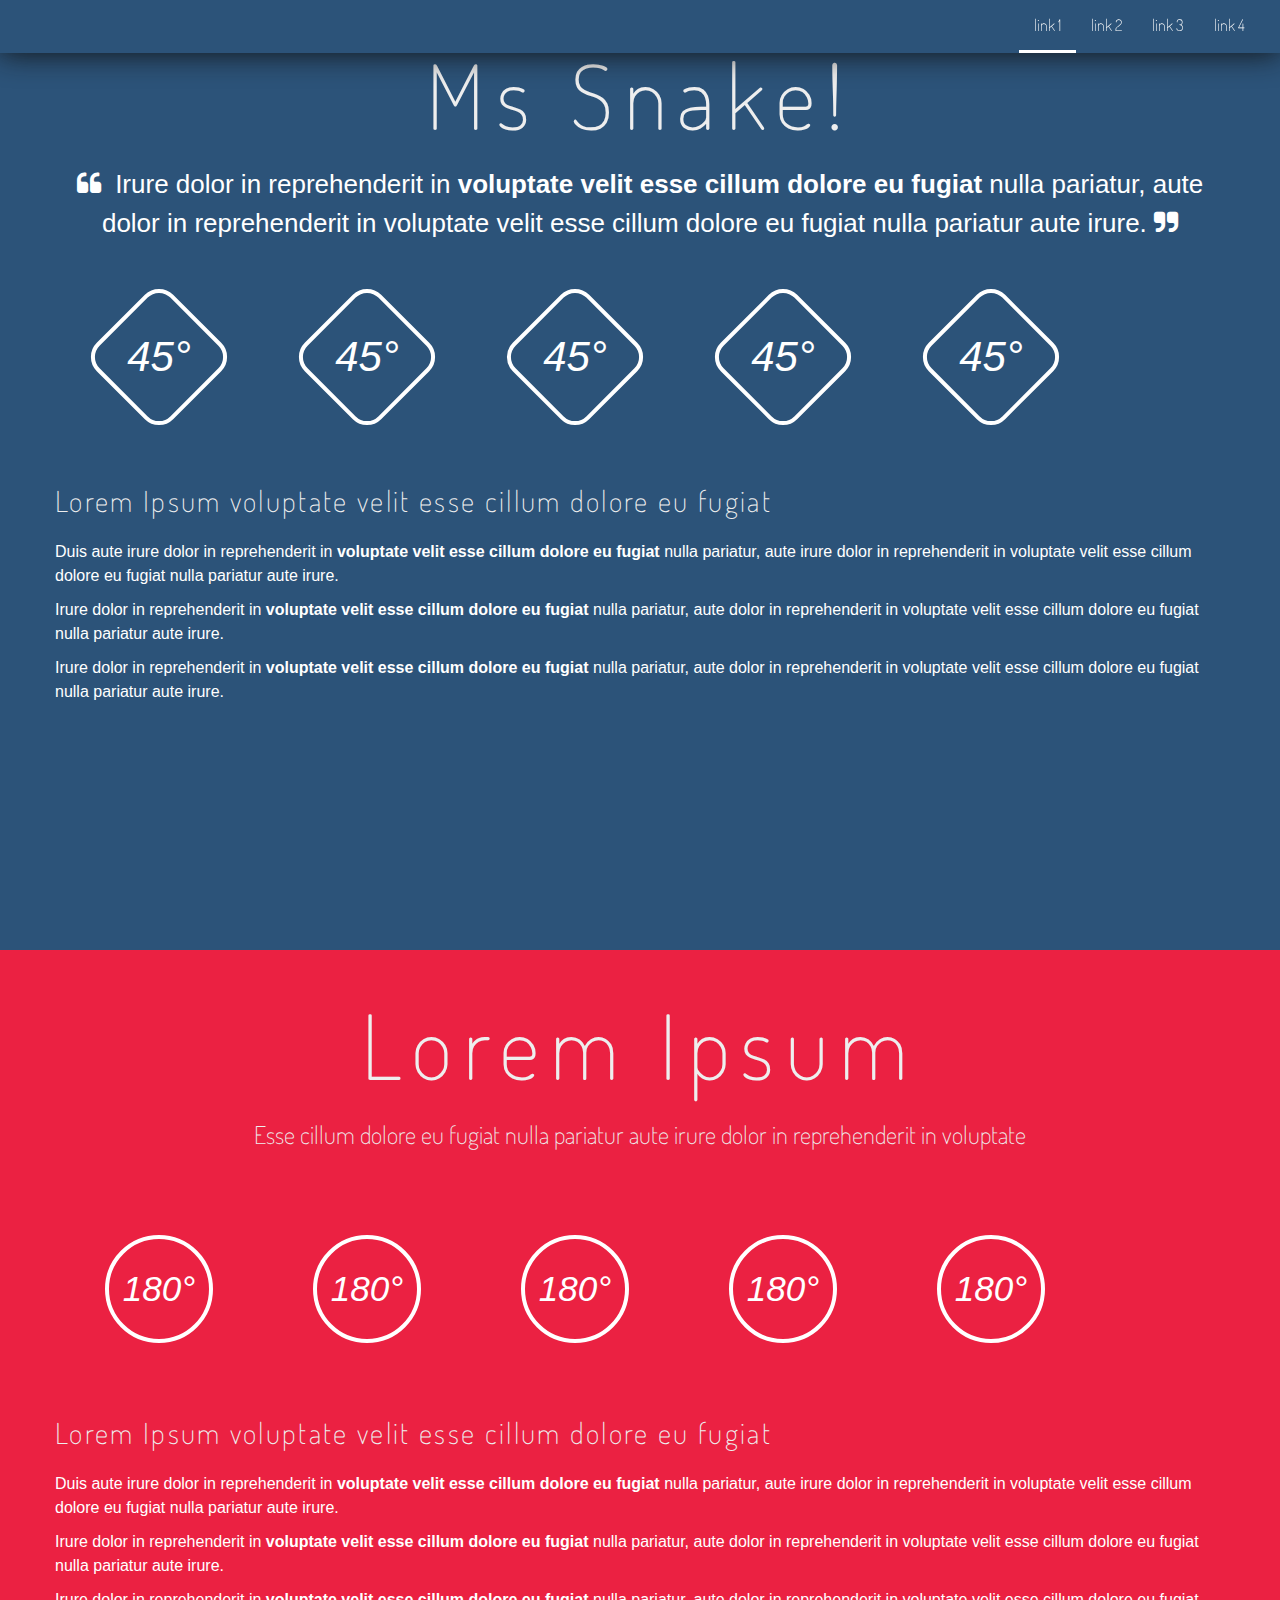
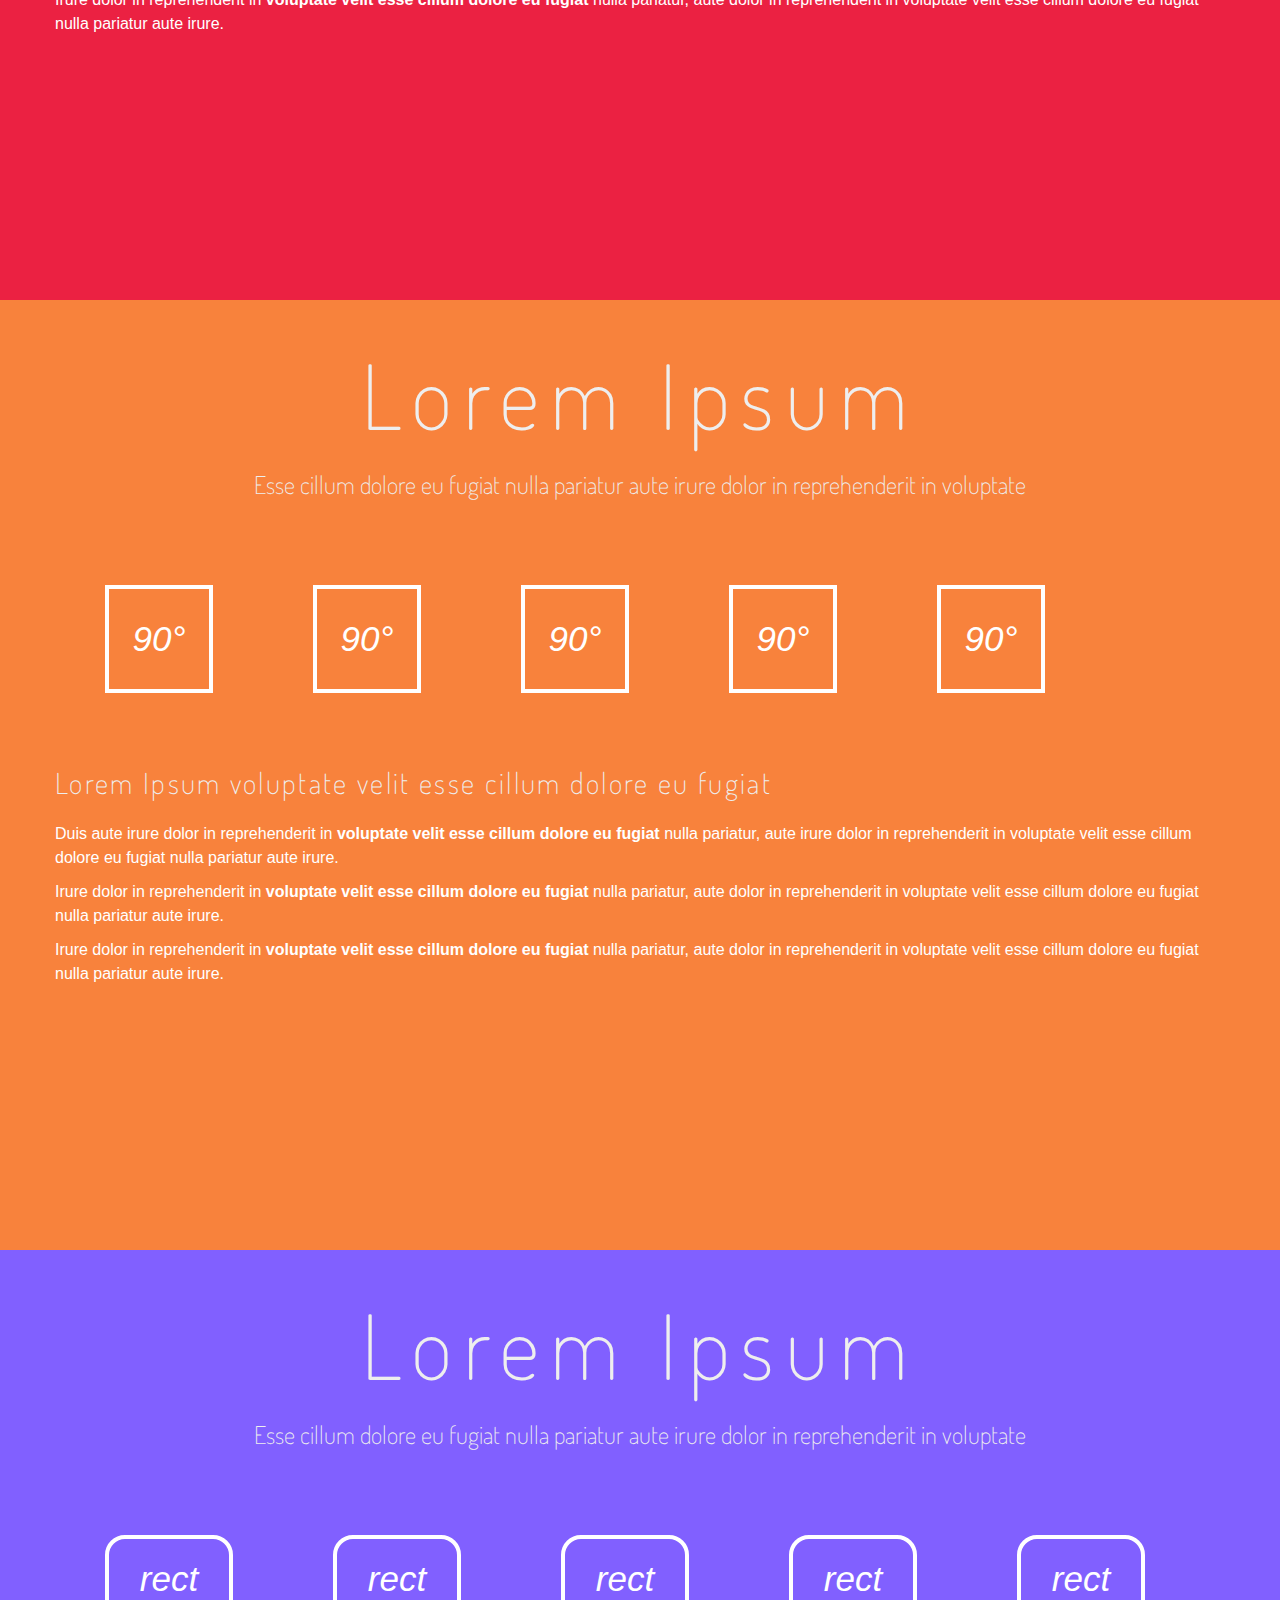
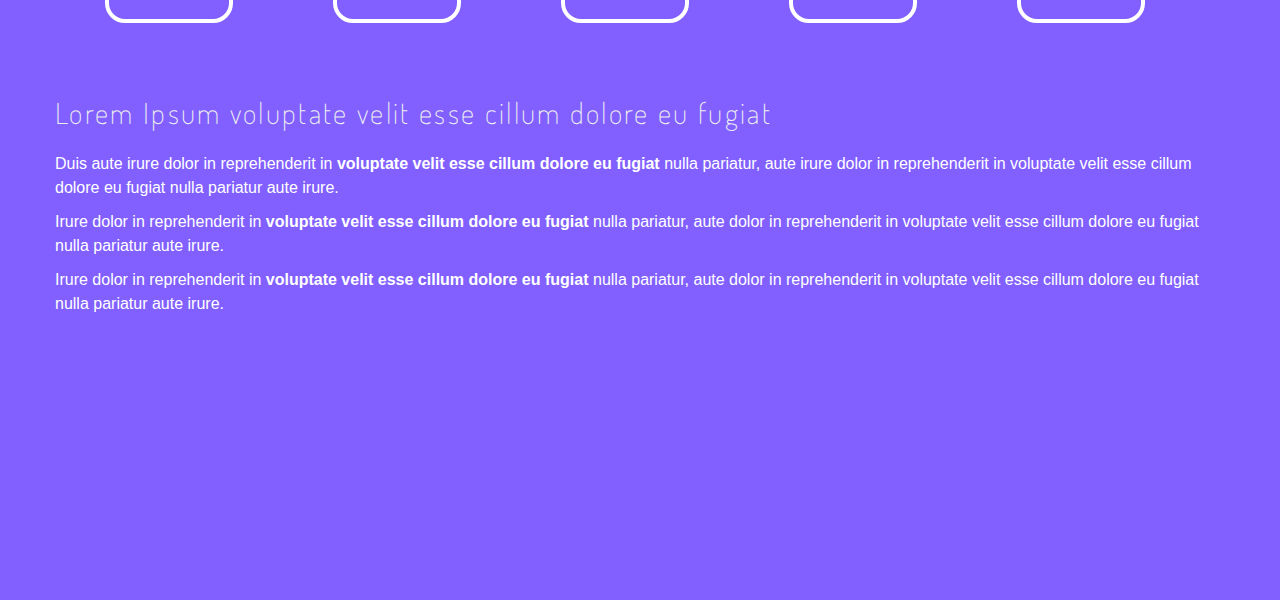
<file: index.html>
<!DOCTYPE html>
<html lang="en">
<head>
	<meta http-equiv="Content-Type" content="text/html; charset=utf-8" />	
	<title>Atari Ms Snake! - Official Page</title>

	<!-- Set the viewport width to device width for mobile -->
  	<meta name="viewport" content="width=device-width, initial-scale=1.0">

	<!-- Included Bootstrap CSS Files -->
	<link rel="stylesheet" href="./js/bootstrap/css/bootstrap.min.css" />
	<link rel="stylesheet" href="./js/bootstrap/css/bootstrap-responsive.min.css" />

	<!-- Includes FontAwesome -->
	<link rel="stylesheet" href="./css/font-awesome/css/font-awesome.min.css" />

	<!-- Css -->	
	<link rel="stylesheet" href="./css/style.css" />

	<!-- Google Font -->
	<link href='http://fonts.googleapis.com/css?family=Dosis:200,300,400' rel='stylesheet' type='text/css'>

</head>
<body>

	<!-- Navbar -->
	<div class="navbar-left">
		<ul class="nav pull-right">
			<li>
				<a class="scroll enabled" href="#page1" title="Services">
					link 1
				</a>
			</li>
			<li>
				<a class="scroll" href="#page2" title="Portfolio">
					link 2
				</a>
			</li>
			<li>
				<a class="scroll" href="#page3" title="About Us">
					link 3
				</a>
			</li>
			<li>
				<a class="scroll" href="#page4" title="Contact">
					link 4
				</a>
			</li>

		</ul>
	</div>
	<!-- /Navbar -->


	<!-- Page 1 -->
	<div id="page1" class="page blue center">
		<div class="container">
			<div class="row">
				<div class="span12">
					<h1><span>Ms Snake!</span></h1>
					<p class="large"><i class="icon-quote-left"></i>&nbsp;
						Irure dolor in reprehenderit in <strong>voluptate velit esse cillum dolore eu fugiat</strong> nulla pariatur, aute dolor in reprehenderit in voluptate velit esse cillum dolore eu fugiat nulla pariatur aute irure.&nbsp;<i class="icon-quote-right"></i>
					</p>
					<i class="symbol-square-45">
						<span>45°</span>
					</i>
					<i class="symbol-square-45">
						<span>45°</span>
					</i>
					<i class="symbol-square-45">
						<span>45°</span>
					</i>
					<i class="symbol-square-45">
						<span>45°</span>
					</i>
					<i class="symbol-square-45">
						<span>45°</span>
					</i>
				</div>
			</div>

			
			<div class="row">
				<div class="span12 left">
					<h2>Lorem Ipsum voluptate velit esse cillum dolore eu fugiat</h2>
					<p>Duis aute irure dolor in reprehenderit in <strong>voluptate velit esse cillum dolore eu fugiat</strong> nulla pariatur, aute irure dolor in reprehenderit in voluptate velit esse cillum dolore eu fugiat nulla pariatur aute irure.</p>
					<p>Irure dolor in reprehenderit in <strong>voluptate velit esse cillum dolore eu fugiat</strong> nulla pariatur, aute dolor in reprehenderit in voluptate velit esse cillum dolore eu fugiat nulla pariatur aute irure.</p>
					<p>Irure dolor in reprehenderit in <strong>voluptate velit esse cillum dolore eu fugiat</strong> nulla pariatur, aute dolor in reprehenderit in voluptate velit esse cillum dolore eu fugiat nulla pariatur aute irure.</p>					
				</div>
			</div>
		</div>
	</div>
	<!-- /Page 1 -->

	<!-- Page 2 -->
	<div id="page2" class="page red">
		<div class="container">
			<div class="row">
				<div class="span12 center">
					<h1>Lorem Ipsum</h1>
					<h3>Esse cillum dolore eu fugiat nulla pariatur aute irure dolor in reprehenderit in voluptate</h3>
				</div>
			</div>

			<div class="row">
				<div class="span12 center">
					<i class="symbol-circle-180">
						<span>180°</span>
					</i>
					<i class="symbol-circle-180">
						<span>180°</span>
					</i>
					<i class="symbol-circle-180">
						<span>180°</span>
					</i>
					<i class="symbol-circle-180">
						<span>180°</span>
					</i>
					<i class="symbol-circle-180">
						<span>180°</span>
					</i>
				</div>
			</div>

			<div class="row">
				<div class="span12 left">
					<h2>Lorem Ipsum voluptate velit esse cillum dolore eu fugiat</h2>
					<p>Duis aute irure dolor in reprehenderit in <strong>voluptate velit esse cillum dolore eu fugiat</strong> nulla pariatur, aute irure dolor in reprehenderit in voluptate velit esse cillum dolore eu fugiat nulla pariatur aute irure.</p>
					<p>Irure dolor in reprehenderit in <strong>voluptate velit esse cillum dolore eu fugiat</strong> nulla pariatur, aute dolor in reprehenderit in voluptate velit esse cillum dolore eu fugiat nulla pariatur aute irure.</p>
					<p>Irure dolor in reprehenderit in <strong>voluptate velit esse cillum dolore eu fugiat</strong> nulla pariatur, aute dolor in reprehenderit in voluptate velit esse cillum dolore eu fugiat nulla pariatur aute irure.</p>					
				</div>
			</div>
		</div>
	</div>
	<!-- Page 2 -->

	<!-- Page 3 -->
	<div id="page3" class="page center orange">
		<div class="container">
			<div class="row">
				<div class="span12 center">
					<h1><span>Lorem Ipsum</span></h1>
					<h3>Esse cillum dolore eu fugiat nulla pariatur aute irure dolor in reprehenderit in voluptate</h3>
				</div>
			</div>

			<div class="row">
				<div class="span12 center">
					<i class="symbol-square-90">
						<span>90°</span>
					</i>
					<i class="symbol-square-90">
						<span>90°</span>
					</i>
					<i class="symbol-square-90">
						<span>90°</span>
					</i>
					<i class="symbol-square-90">
						<span>90°</span>
					</i>
					<i class="symbol-square-90">
						<span>90°</span>
					</i>
				</div>
			</div>

			<div class="row">
				<div class="span12 left">
					<h2>Lorem Ipsum voluptate velit esse cillum dolore eu fugiat</h2>
					<p>Duis aute irure dolor in reprehenderit in <strong>voluptate velit esse cillum dolore eu fugiat</strong> nulla pariatur, aute irure dolor in reprehenderit in voluptate velit esse cillum dolore eu fugiat nulla pariatur aute irure.</p>
					<p>Irure dolor in reprehenderit in <strong>voluptate velit esse cillum dolore eu fugiat</strong> nulla pariatur, aute dolor in reprehenderit in voluptate velit esse cillum dolore eu fugiat nulla pariatur aute irure.</p>
					<p>Irure dolor in reprehenderit in <strong>voluptate velit esse cillum dolore eu fugiat</strong> nulla pariatur, aute dolor in reprehenderit in voluptate velit esse cillum dolore eu fugiat nulla pariatur aute irure.</p>					
				</div>
			</div>
		</div>
	</div>
	<!-- /Page 3 -->
	
	<!-- Page 4 -->
	<div id="page4" class="page purple">
		<div class="container">
			<div class="row">
				<div class="span12 center">
					<h1><span>Lorem Ipsum</span></h1>
					<h3>Esse cillum dolore eu fugiat nulla pariatur aute irure dolor in reprehenderit in voluptate</h3>
				</div>
			</div>

			<div class="row">
				<div class="span12 center">
					<i class="symbol-rectangle">
						<span>rect</span>
					</i>
					<i class="symbol-rectangle">
						<span>rect</span>
					</i>
					<i class="symbol-rectangle">
						<span>rect</span>
					</i>
					<i class="symbol-rectangle">
						<span>rect</span>
					</i>
					<i class="symbol-rectangle">
						<span>rect</span>
					</i>
				</div>
			</div>

			<div class="row">
				<div class="span12 left">
					<h2>Lorem Ipsum voluptate velit esse cillum dolore eu fugiat</h2>
					<p>Duis aute irure dolor in reprehenderit in <strong>voluptate velit esse cillum dolore eu fugiat</strong> nulla pariatur, aute irure dolor in reprehenderit in voluptate velit esse cillum dolore eu fugiat nulla pariatur aute irure.</p>
					<p>Irure dolor in reprehenderit in <strong>voluptate velit esse cillum dolore eu fugiat</strong> nulla pariatur, aute dolor in reprehenderit in voluptate velit esse cillum dolore eu fugiat nulla pariatur aute irure.</p>
					<p>Irure dolor in reprehenderit in <strong>voluptate velit esse cillum dolore eu fugiat</strong> nulla pariatur, aute dolor in reprehenderit in voluptate velit esse cillum dolore eu fugiat nulla pariatur aute irure.</p>					
				</div>
			</div>
		</div>
	</div>
	<!-- Page 4 -->

	<a id="scrollToTop"><i class="icon-caret-up"></i></a>
	

	<script src="./js/jquery-1.10.0.min.js"></script>
	<script src="./js/bootstrap/js/bootstrap.min.js"></script>
	<script src="./js/script.js"></script>
</body>
</html>
</file>
<file: css/style.css>
body {
	margin: 0;
  color: #FFFFFF;
  font-family: sans-serif;
  font-weight: 200;
}

h1, h2, h3, h4, h5, h6 {
	color: #EEEEEE;
	font-weight: 200;
  font-family: 'Dosis', sans-serif;
}

a:focus { 
    outline: none; 
}

p {
  font-size: 16px;
}

/******************************************
			 Navigation Modification
*******************************************/
.nav {
	margin-bottom: 0;
}

.navbar-left {
  border: medium none;
  left: 0;
  position: fixed;
  top: 0;
  z-index: 1000;
  width: 100%;
  text-align: center;
  box-shadow: 0 0 30px 0 #111111;
}

.navbar-left ul {
  padding: 0 20px;
}

.navbar-left ul li {
	position: relative;
  float: left;
}

.navbar-left ul li a:link,
.navbar-left ul li a:visited {
	padding: 15px;
  float: left;
  color: #FFFFFF;
  font-family: 'Dosis', sans-serif;
  font-size: 16px;
}

.navbar-left ul li a:hover,
.navbar-left ul li a:focus {
	background: none;
}

.navbar-left ul li a.enabled {
	border-bottom: 3px solid #FFFFFF;
}

/**********************************
	 Scroll to Top link 
***********************************/
#scrollToTop {
	width: 100%;
	height: 40px;
	line-height: 40px;
	background-color: #111111;
	color: #CCCCCC;
	position: fixed;
	bottom: 0;
	right: 0;
	text-align: center;
	display: none;
	cursor: pointer;
	transition:all 0.3s;
	z-index: 10000;
  opacity: .6;
}

#scrollToTop:hover {
	text-decoration: none;
	background-color: #000000;
	color: #999999;
}

/********************************
 Main Sections and Content Area
*********************************/
.page {
  position: relative;
  padding: 25px 0;
  font-weight: 100;
  line-height: 1.5;
}

.page h1 {
	font-size: 90px;
  letter-spacing: 0.12em;
  line-height: 90px;
  margin: 25px 0;
}

.page h2 {
  margin: 25px 0;
  font-size: 29px;
  letter-spacing: 0.08em;
  line-height: 29px;
}

.page h3 {
	font-weight: 100;
	margin-bottom: 30px;
}

.page .content-byline {
  color:#999999;
  font-size:20px;
  font-weight:300;
  line-height:1.25;
  margin-bottom:40px;
}

/***********************************
			Various
***********************************/
.orange {
	background-color:  #F8823C;
}

.blue {
	background-color: #2C5379;
}

.red {
  background-color: #EB2142;
}

.pink {
	background-color: #FF00AE;
}

.green {
	background-color: #CAEA2A;
}

.purple {
	background-color: #8160FF;
}

.orange-txt {
	color:  #F8823C;
}

.blue-txt {
	color: #2C5379;
}

.red-text {
  color: #EB2142;
}

.pink-txt {
	color: #FF00AE;
}

.green-txt {
	color: #CAEA2A;
}

.purple-txt {
	color: #8160FF;
}

.center {
	text-align: center;
}

.left {
	text-align: left;
}

.right {
	text-align: right;
}

.large {
	font-size: 26px;
}


/*********************************
    Symbols
*********************************/

.symbol-square-45{
  display: block;
  width: 100px;
  height: 100px;
  border: 4px solid #FFFFFF;
  transform:rotate(45deg);
  -ms-transform:rotate(45deg); /* IE 9 */
  -webkit-transform:rotate(45deg); /* Safari and Chrome */
  border-radius: 20px;
  text-align: center;
  margin: 50px;
  float: left;
}

.symbol-square-45 span {
  display: block;
  width: 100%;
  height: 100%;
  line-height: 100px;
  font-size: 3em;
  color: #FFFFFF;
  font-family: Arial;
   transform:rotate(-45deg);
  -ms-transform:rotate(-45deg); /* IE 9 */
  -webkit-transform:rotate(-45deg); /* Safari and Chrome */
}

.symbol-circle-180 {
  display: block;
  width: 100px;
  height: 100px;
  border: 4px solid #FFFFFF;
  border-radius: 100px;
  text-align: center;
  float: left;
  margin: 50px;
}

.symbol-circle-180 span {
  display: block;
  width: 100%;
  height: 100%;
  font-size: 2.5em;
  line-height: 100px;
  color: #FFFFFF;
  font-family: Arial;
}

.symbol-square-90 {
  display: block;
  width: 100px;
  height: 100px;
  border: 4px solid #FFFFFF;
  text-align: center;
  float: left;
  margin: 50px;
}

.symbol-square-90 span {
  display: block;
  width: 100%;
  height: 100%;
  font-size: 2.5em;
  line-height: 100px;
  color: #FFFFFF;
  font-family: Arial;
}

.symbol-rectangle {
  display: block;
  position: relative;
  text-align: center;
  float: left;
  margin: 50px;
  width: 120px; 
  height: 80px; 
  border: 4px solid #FFFFFF;
  border-radius: 20px;
}

.symbol-rectangle span {
  display: block;
  width: 100%;
  height: 100%;
  font-size: 2.5em;
  line-height: 80px;
  color: #FFFFFF;
  font-family: Arial;
}

/*********************************
		Responsive Hacks
*********************************/
@media (max-width: 480px) {
	html, body {
		overflow-x:hidden;
	}
}

@media (max-width: 768px) {
	body {
    padding: 0;
  }

  #scrollToTop {
    top: 0;
    bottom: auto;
    right: 0;
    width: 40px;
  }

	.navbar-left {
		bottom: 0;
		top:auto;
		border-bottom: 3px solid #999999;
    opacity: 0.9;
    background-color: #000000;
	}

	.navbar-left ul li a:link,
	.navbar-left ul li a:visited {
    font-size: 15px;
		padding: 5px 7px;
	}

	.page {}

	.container {
		padding-left: 20px;
		padding-right: 20px;
	}

	.page h1 {
		font-size:36px;
		line-height: 1;
		margin: 20px 0;
		text-align: left;
	}

	.page h2 {
		font-size:22px;
		line-height: 1.2;
		margin: 10px 0;
		text-align: left;
	}

	.page h3 {
		line-height: 1;
		font-size:18px;
		text-align: left;
	}

	.page p {
		text-align: left;
	}
}
</file>
